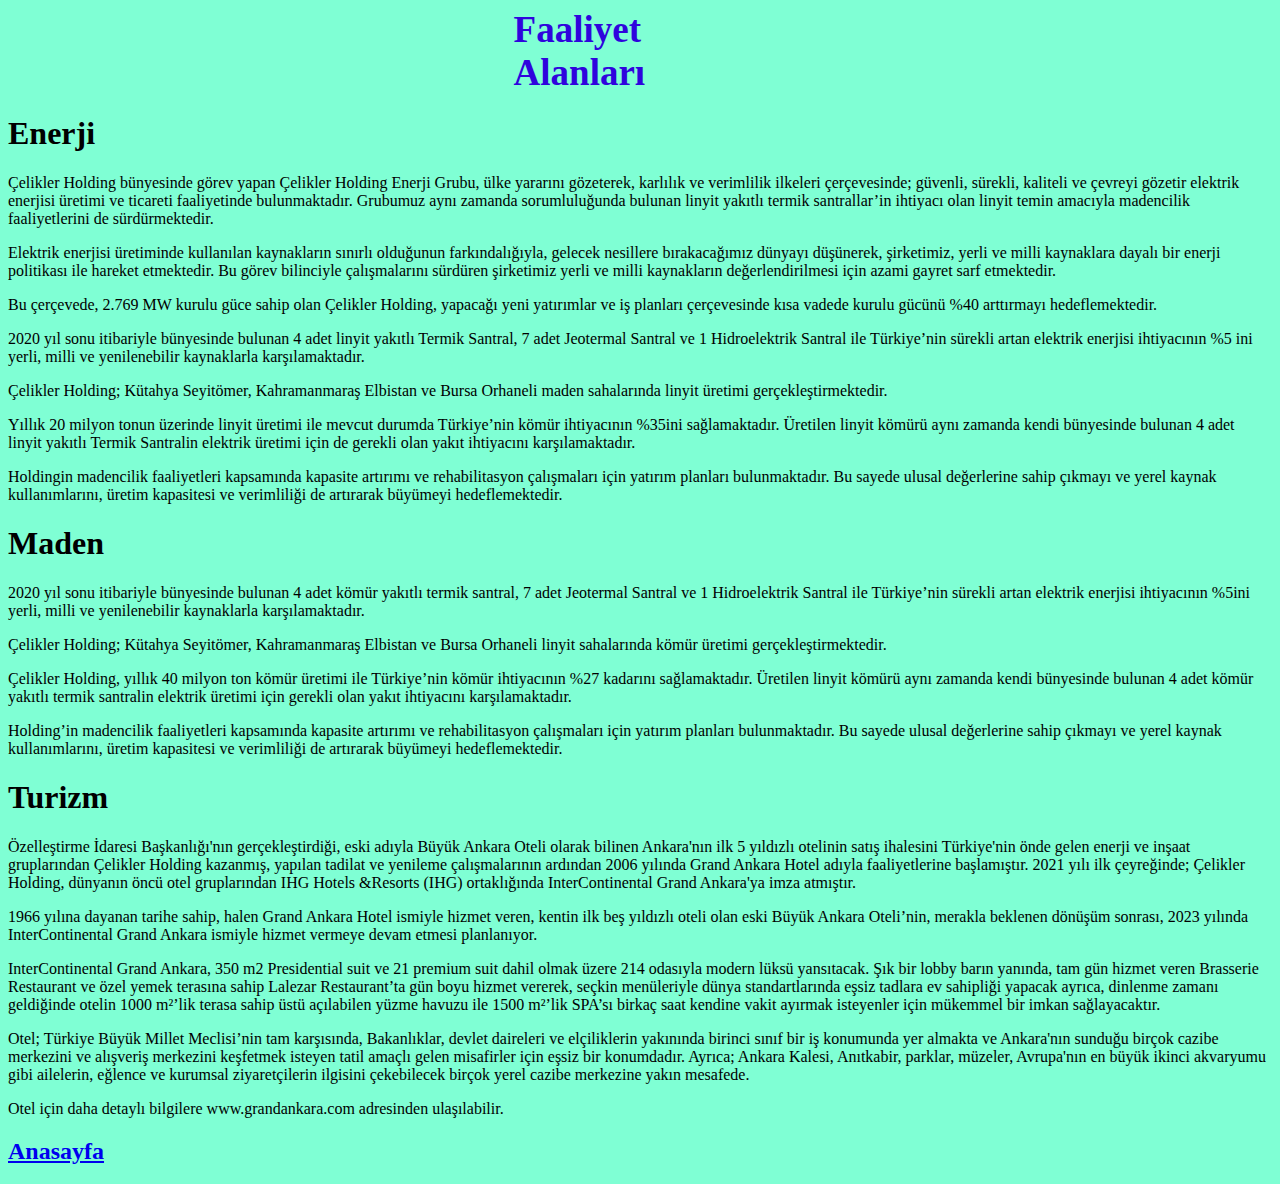
<file: faaliyet.html>
<!DOCTYPE html>
<html lang="tr">
<head>
    <meta charset="UTF-8">
    <meta http-equiv="X-UA-Compatible" content="IE=edge">
    <meta name="viewport" content="width=device-width, initial-scale=1.0">
    <title>Çelikler|Faaliyetler</title>
    <link rel="stylesheet" href="css/style.css">
</head>
<body>
    <H1 class="baslik">Faaliyet Alanları</H1>
    <!-- Enerji -->
    <div>
            <h1>Enerji</h1>
            <p>
                Çelikler Holding bünyesinde görev yapan Çelikler Holding Enerji Grubu, ülke yararını gözeterek, karlılık ve verimlilik ilkeleri çerçevesinde; güvenli, sürekli, kaliteli ve çevreyi gözetir elektrik enerjisi üretimi ve ticareti faaliyetinde bulunmaktadır. Grubumuz aynı zamanda sorumluluğunda bulunan linyit yakıtlı termik santrallar’in ihtiyacı olan linyit temin amacıyla madencilik faaliyetlerini de sürdürmektedir.
            </p>
            <p>
                Elektrik enerjisi üretiminde kullanılan kaynakların sınırlı olduğunun farkındalığıyla, gelecek nesillere bırakacağımız dünyayı düşünerek, şirketimiz, yerli ve milli kaynaklara dayalı bir enerji politikası ile hareket etmektedir. Bu görev bilinciyle çalışmalarını sürdüren şirketimiz yerli ve milli kaynakların değerlendirilmesi için azami gayret sarf etmektedir.
            </p>
            <p>
                Bu çerçevede, 2.769 MW kurulu güce sahip olan Çelikler Holding, yapacağı yeni yatırımlar ve iş planları çerçevesinde kısa vadede kurulu gücünü %40 arttırmayı hedeflemektedir.

            </p>
            <p>
                2020 yıl sonu itibariyle bünyesinde bulunan 4 adet linyit yakıtlı Termik Santral, 7 adet Jeotermal Santral ve 1 Hidroelektrik Santral ile Türkiye’nin sürekli artan elektrik enerjisi ihtiyacının %5 ini yerli, milli ve yenilenebilir kaynaklarla karşılamaktadır.
            </p>
            <p>
                Çelikler Holding; Kütahya Seyitömer, Kahramanmaraş Elbistan ve Bursa Orhaneli maden sahalarında linyit üretimi gerçekleştirmektedir.
            </p>
            <p>
                Yıllık 20 milyon tonun üzerinde linyit üretimi ile mevcut durumda Türkiye’nin kömür ihtiyacının %35ini sağlamaktadır. Üretilen linyit kömürü aynı zamanda kendi bünyesinde bulunan 4 adet linyit yakıtlı Termik Santralin elektrik üretimi için de gerekli olan yakıt ihtiyacını karşılamaktadır. 
            </p>
            <p>
                Holdingin madencilik faaliyetleri kapsamında kapasite artırımı ve rehabilitasyon çalışmaları için yatırım planları bulunmaktadır. Bu sayede ulusal değerlerine sahip çıkmayı ve yerel kaynak kullanımlarını, üretim kapasitesi ve verimliliği de artırarak büyümeyi hedeflemektedir.
            </p>

    </div>
    <!-- End Enerji -->
    
    <!-- Maden -->
    <div>
        <h1>Maden</h1>
            <p>
                2020 yıl sonu itibariyle bünyesinde bulunan 4 adet kömür yakıtlı termik santral, 7 adet Jeotermal Santral ve 1 Hidroelektrik Santral ile Türkiye’nin sürekli artan elektrik enerjisi ihtiyacının %5ini yerli, milli ve yenilenebilir kaynaklarla karşılamaktadır.
            </p>
            <p>
                Çelikler Holding; Kütahya Seyitömer, Kahramanmaraş Elbistan ve Bursa Orhaneli linyit sahalarında kömür üretimi gerçekleştirmektedir. 
            </p>
            <p>
                Çelikler Holding, yıllık 40 milyon ton kömür üretimi ile Türkiye’nin kömür ihtiyacının %27 kadarını sağlamaktadır. Üretilen linyit kömürü aynı zamanda kendi bünyesinde bulunan 4 adet kömür yakıtlı termik santralin elektrik üretimi için gerekli olan yakıt ihtiyacını karşılamaktadır.

            </p>
            <p>
                Holding’in madencilik faaliyetleri kapsamında kapasite artırımı ve rehabilitasyon çalışmaları için yatırım planları bulunmaktadır. Bu sayede ulusal değerlerine sahip çıkmayı ve yerel kaynak kullanımlarını, üretim kapasitesi ve verimliliği de artırarak büyümeyi hedeflemektedir.
            </p>
    </div>
    <!-- End Maden -->
    <!-- Turizm -->
    <div>
        <h1>Turizm</h1>
        <p>
            Özelleştirme İdaresi Başkanlığı'nın gerçekleştirdiği, eski adıyla Büyük Ankara Oteli olarak bilinen Ankara'nın ilk 5 yıldızlı otelinin satış ihalesini Türkiye'nin önde gelen enerji ve inşaat gruplarından Çelikler Holding kazanmış, yapılan tadilat ve yenileme çalışmalarının ardından 2006 yılında Grand Ankara Hotel adıyla faaliyetlerine başlamıştır. 2021 yılı ilk çeyreğinde; Çelikler Holding, dünyanın öncü otel gruplarından IHG Hotels &Resorts (IHG) ortaklığında InterContinental Grand Ankara'ya imza atmıştır.
        </p>
        <p>
            1966 yılına dayanan tarihe sahip, halen Grand Ankara Hotel ismiyle hizmet veren, kentin ilk beş yıldızlı oteli olan eski Büyük Ankara Oteli’nin, merakla beklenen dönüşüm sonrası, 2023 yılında InterContinental Grand Ankara ismiyle hizmet vermeye devam etmesi planlanıyor.
        </p>
        <p>
            InterContinental Grand Ankara, 350 m2 Presidential suit ve 21 premium suit dahil olmak üzere 214 odasıyla modern lüksü yansıtacak. Şık bir lobby barın yanında, tam gün hizmet veren Brasserie Restaurant ve özel yemek terasına sahip Lalezar Restaurant’ta gün boyu hizmet vererek, seçkin menüleriyle dünya standartlarında eşsiz tadlara ev sahipliği yapacak ayrıca, dinlenme zamanı geldiğinde otelin 1000 m²’lik terasa sahip üstü açılabilen yüzme havuzu ile 1500 m²’lik SPA’sı birkaç saat kendine vakit ayırmak isteyenler için mükemmel bir imkan sağlayacaktır.
        </p>
        <p>
            Otel; Türkiye Büyük Millet Meclisi’nin tam karşısında, Bakanlıklar, devlet daireleri ve elçiliklerin yakınında birinci sınıf bir iş konumunda yer almakta ve Ankara'nın sunduğu birçok cazibe merkezini ve alışveriş merkezini keşfetmek isteyen tatil amaçlı gelen misafirler için eşsiz bir konumdadır. Ayrıca; Ankara Kalesi, Anıtkabir, parklar, müzeler, Avrupa'nın en büyük ikinci akvaryumu gibi ailelerin, eğlence ve kurumsal ziyaretçilerin ilgisini çekebilecek birçok yerel cazibe merkezine yakın mesafede.

        </p>
        <p>
            Otel için daha detaylı bilgilere www.grandankara.com adresinden ulaşılabilir.
        </p>
    </div>
    <!-- End Turizm -->
        <h2>
        <a href="index.html" title="Anasayfa">Anasayfa</a>
        </h2>
</body>
</html>
</file>
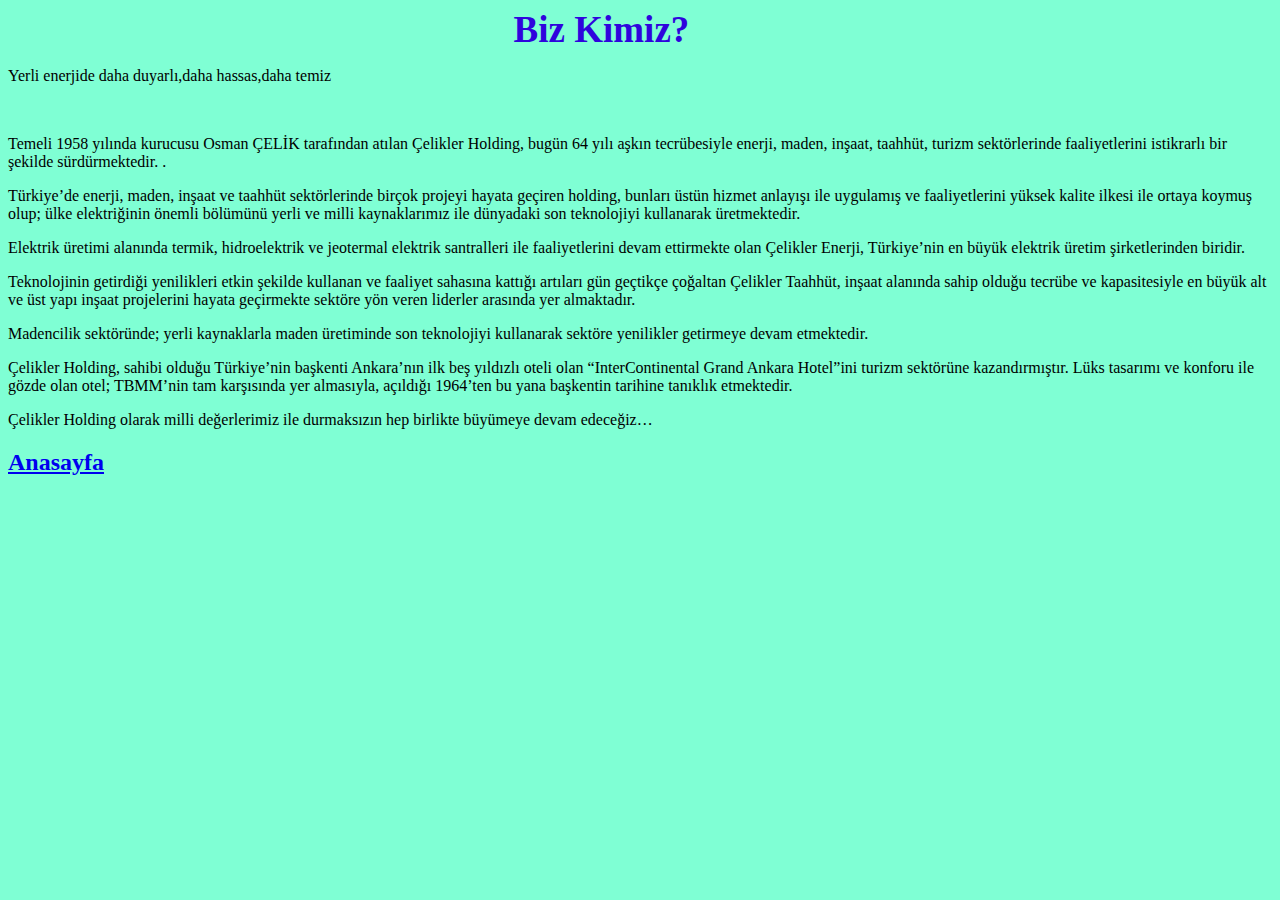
<file: kurumsal.html>
<!DOCTYPE html>
<html lang="tr">
<head>
    <meta charset="UTF-8">
    <meta http-equiv="X-UA-Compatible" content="IE=edge">
    <meta name="viewport" content="width=device-width, initial-scale=1.0">
    <title>Çelikler|Kurumsal</title>
    <link rel="stylesheet" href="css/style.css">
</head>

<body>
    <!--  -->
    <h1 class="baslik">Biz Kimiz?</h1>
        <p>Yerli enerjide daha duyarlı,daha hassas,daha temiz</p>
        <br>
        <p>
            Temeli 1958 yılında kurucusu Osman ÇELİK tarafından atılan Çelikler Holding, bugün 64 yılı aşkın tecrübesiyle enerji, maden, inşaat, taahhüt, turizm sektörlerinde faaliyetlerini istikrarlı bir şekilde sürdürmektedir. .
        </p>
        <p>
            Türkiye’de enerji, maden, inşaat ve taahhüt sektörlerinde birçok projeyi hayata geçiren holding, bunları üstün hizmet anlayışı ile uygulamış ve faaliyetlerini yüksek kalite ilkesi ile ortaya koymuş olup; ülke elektriğinin önemli bölümünü yerli ve milli kaynaklarımız ile dünyadaki son teknolojiyi kullanarak üretmektedir.
        </p>
        <p>
            Elektrik üretimi alanında termik, hidroelektrik ve jeotermal elektrik santralleri ile faaliyetlerini devam ettirmekte olan Çelikler Enerji, Türkiye’nin en büyük elektrik üretim şirketlerinden biridir.
        </p>
        <p>
            Teknolojinin getirdiği yenilikleri etkin şekilde kullanan ve faaliyet sahasına kattığı artıları gün geçtikçe çoğaltan Çelikler Taahhüt, inşaat alanında sahip olduğu tecrübe ve kapasitesiyle en büyük alt ve üst yapı inşaat projelerini hayata geçirmekte sektöre yön veren liderler arasında yer almaktadır.
        </p>
        <p>
            Madencilik sektöründe; yerli kaynaklarla maden üretiminde son teknolojiyi kullanarak sektöre yenilikler getirmeye devam etmektedir.
        </p>
        <p>
            Çelikler Holding, sahibi olduğu Türkiye’nin başkenti Ankara’nın ilk beş yıldızlı oteli olan “InterContinental Grand Ankara Hotel”ini turizm sektörüne kazandırmıştır. Lüks tasarımı ve konforu ile gözde olan otel; TBMM’nin tam karşısında yer almasıyla, açıldığı 1964’ten bu yana başkentin tarihine tanıklık etmektedir.
        </p>
        <p>
            Çelikler Holding olarak milli değerlerimiz ile durmaksızın hep birlikte büyümeye devam edeceğiz…
        </p>
   
    <h2>
    <a href="index.html" title="Anasayfa">Anasayfa</a>
    </h2>
</body>
</html>
</file>
<file: css/style.css>
.baslik {
    width: 20%;
    margin: auto;
    color: rgb(47, 4, 221);
    font-size: 37px;
}
.center {
    width: 50%;
    margin: auto;
    color: black;
    width: 50%;
    margin: auto;

}
body {
    
    background-color: aquamarine;
}

.iletisim {
    width: 50%;
    margin: auto;
    
}

.resim {
    width: 50%;
    margin: auto;
}

.renk {
    color: black;
}
</file>
